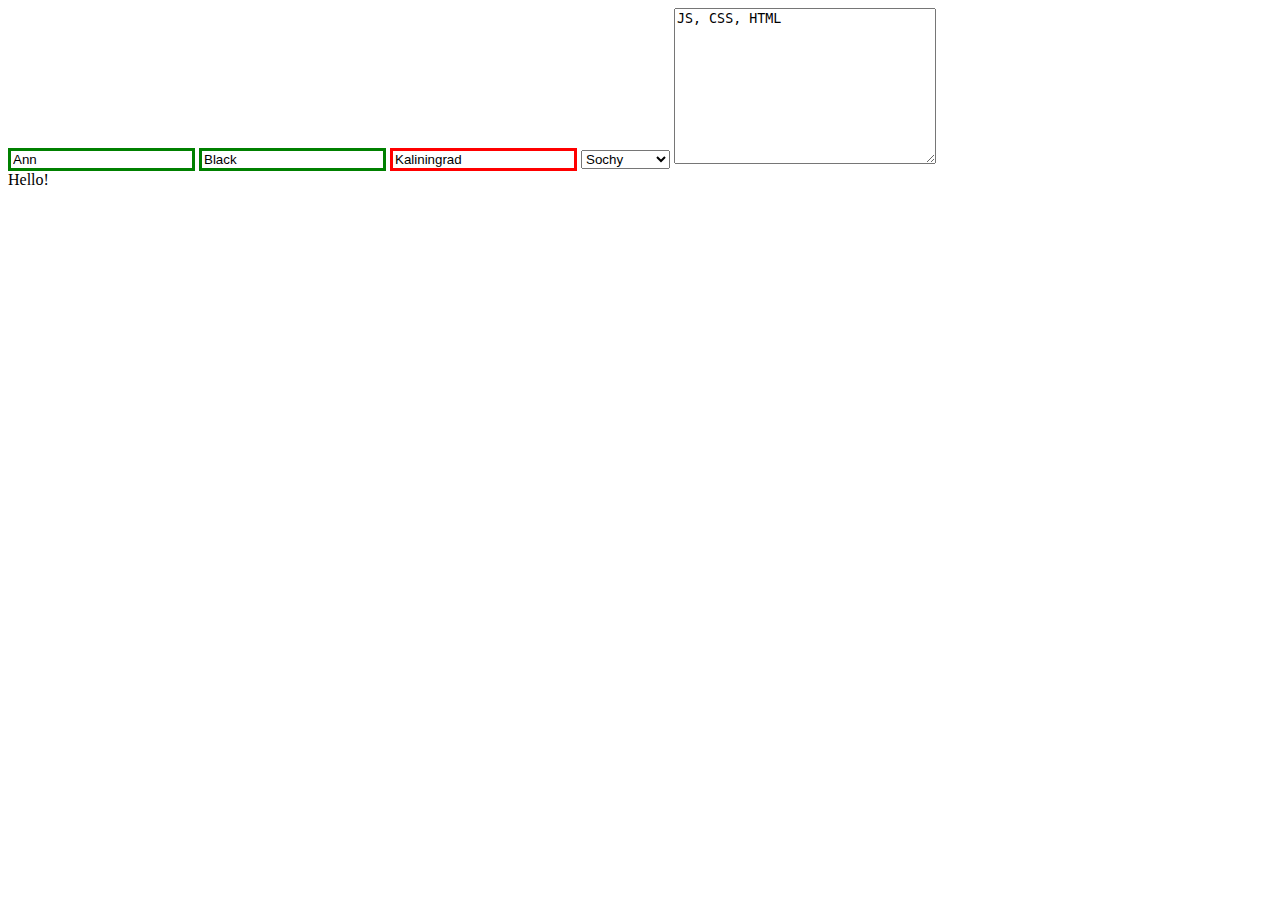
<file: JS-it-kamasutra/index08.html>
<!DOCTYPE html>
<html lang="en">
<head>
  <meta charset="UTF-8">
  <meta http-equiv="X-UA-Compatible" content="IE=edge">
  <meta name="viewport" content="width=device-width, initial-scale=1.0">
  <title>Learning page</title>
</head>
<body>
  <input value="Kate" class="first-name default-input" id="first-name">
  <input value="Walker" class="last-name default-input" id="last-name">
  <input value="Kaliningrad" class="adress default-input" id="adress">

  <select name="cities" id="cities">
    <option >Kaliningrad</option>
    <option selected="selected">Moscow</option>
    <option>Sochy</option>
  </select>

  <textarea name="" id="hobbies" cols="30" rows="10">JS, CSS, HTML</textarea>

  <div id="img-wrapper"><img id="img" src="https://avatarko.ru/img/kartinka/33/multfilm_lyagushka_32117.jpg" alt="картинка"></div>

  <script src="./lesson08.js"></script>

  <style>
    .default-input {
      border: 3px solid green;
    }

    .error-input {
      border: 3px solid rgb(255, 0, 0);
    }
  </style>
</body>
</html>
</file>
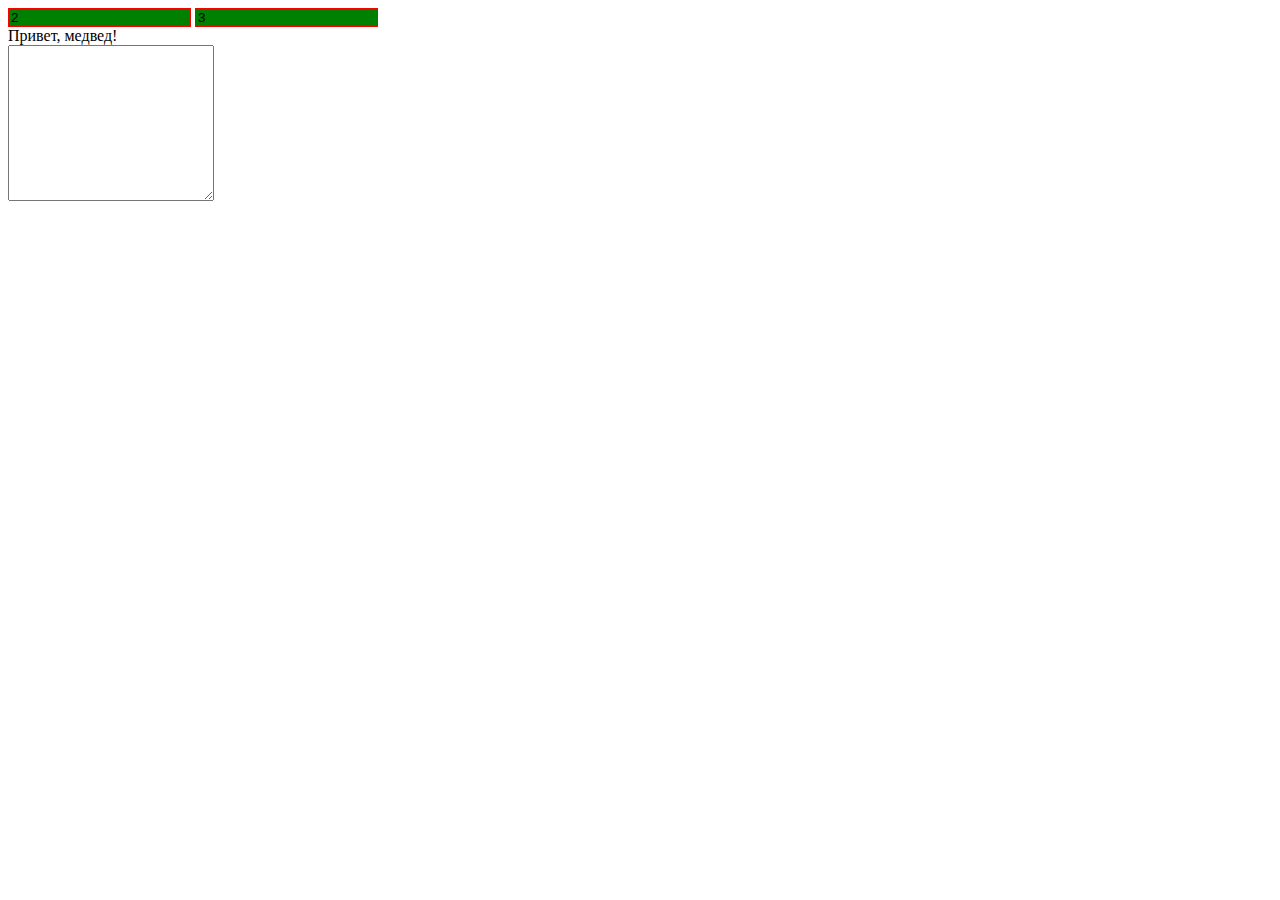
<file: JS-it-kamasutra/index10-13.html>
<!DOCTYPE html>
<html lang="en">
  <head>
    <meta charset="UTF-8">
    <meta http-equiv="X-UA-Compatible" content="IE=edge">
    <meta name="viewport" content="width=device-width, initial-scale=1.0">
    <link rel="stylesheet" href="./style10-13.css">
    <title>Homework 10-13</title>
  </head>
  <body>
    <input type="text" class="input" id="input1" value="2">
    <input type="text" class="input hey" id="input2">
    <input type="text" class="input" id="input3" value="3">
    <div id="div">
      Привет, медвед!
    </div>
    <textarea name="text" id="textarea" cols="30" rows="10"></textarea>
    <script src="./hw10-13.js"></script>
  </body>
</html>
</file>
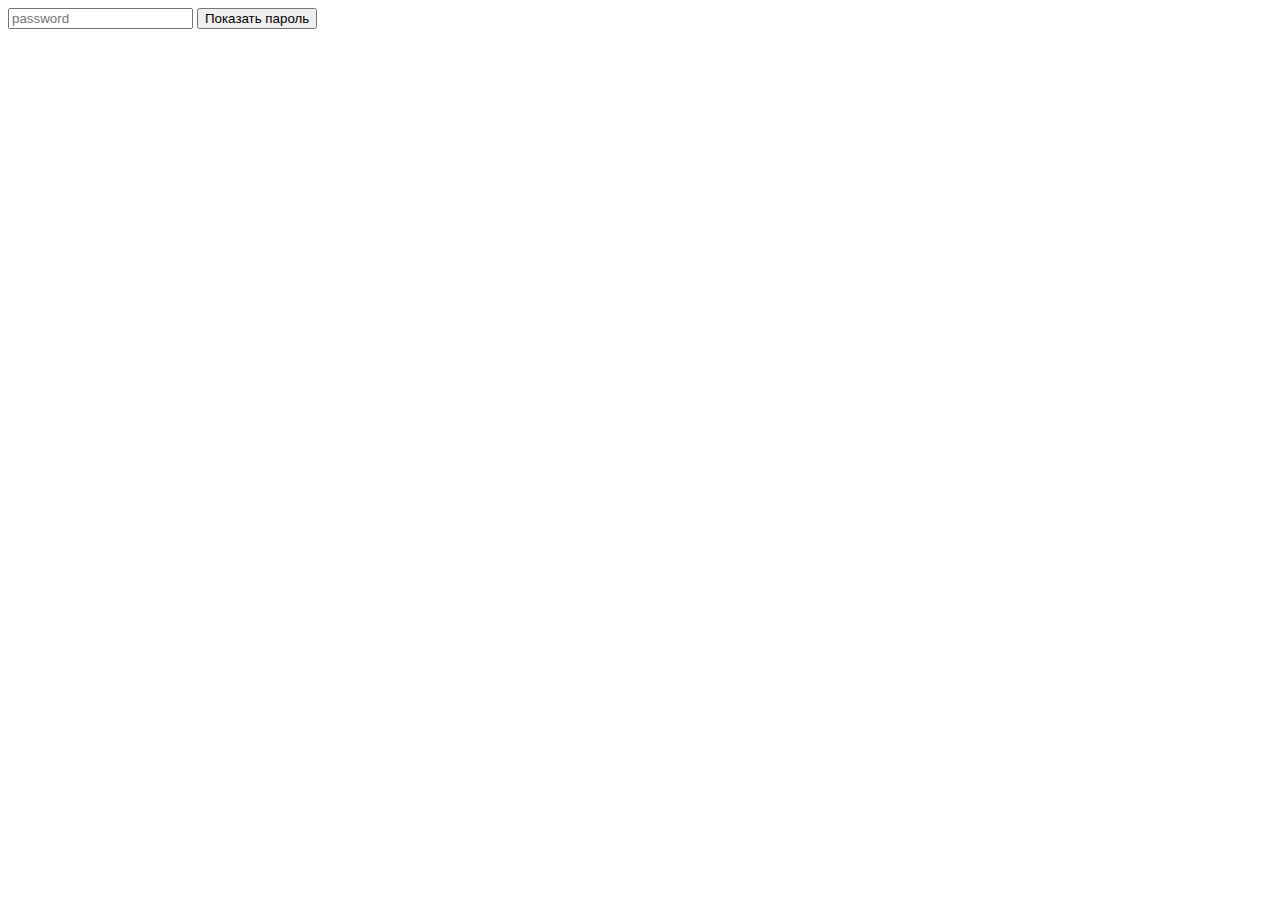
<file: JS-it-kamasutra/index14-1.html>
<!DOCTYPE html>
<html lang="en">
<head>
  <meta charset="UTF-8">
  <meta http-equiv="X-UA-Compatible" content="IE=edge">
  <meta name="viewport" content="width=device-width, initial-scale=1.0">
  <title>Document</title>
</head>
<body>
  <input type="password" id="password-input" placeholder="password">
  <button class="input-button" id="input-button">Показать пароль</button>
  <script src="./lesson14-1.js"></script>
</body>
</html>
</file>
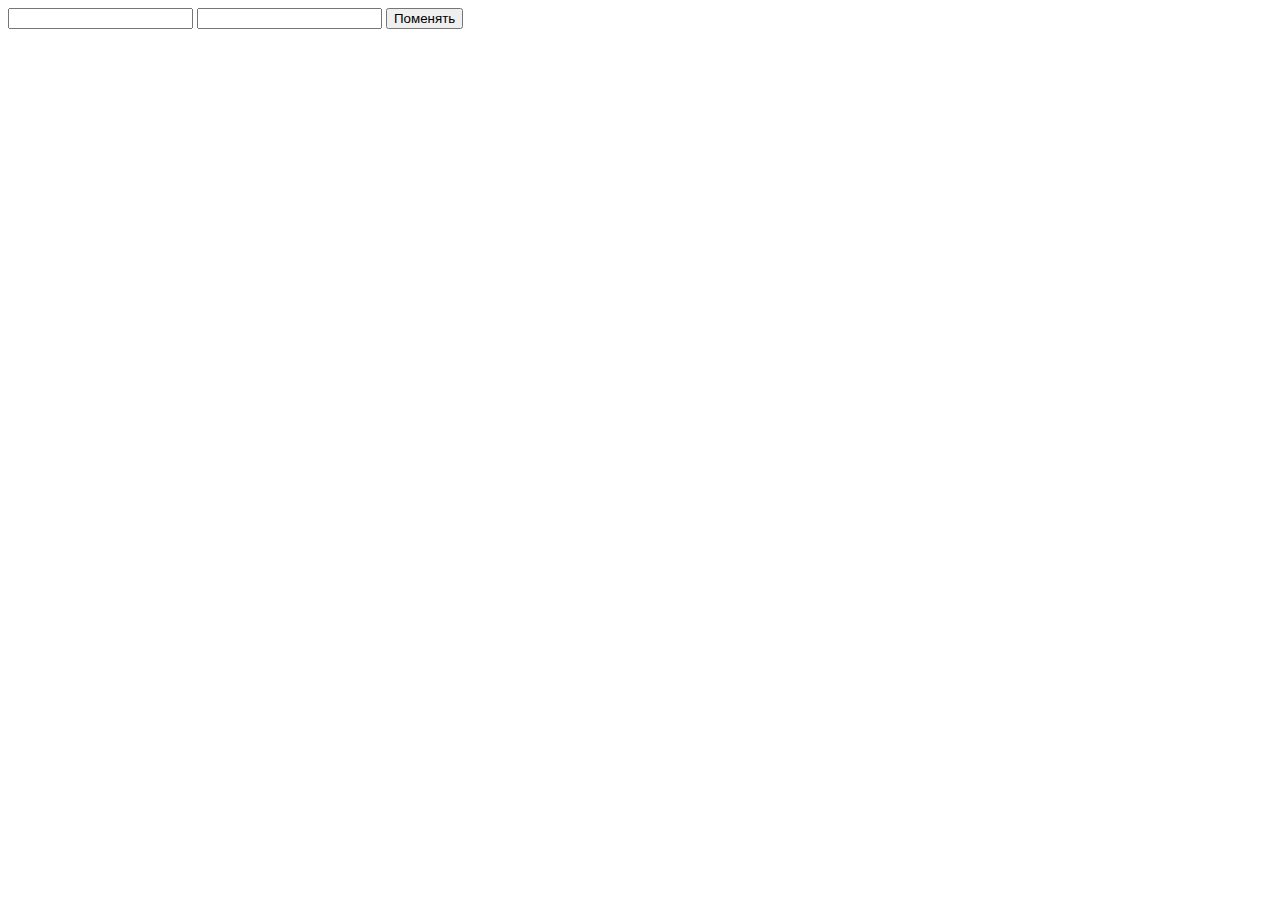
<file: JS-it-kamasutra/index14-3.html>
<!DOCTYPE html>
<html lang="en">
<head>
  <meta charset="UTF-8">
  <meta http-equiv="X-UA-Compatible" content="IE=edge">
  <meta name="viewport" content="width=device-width, initial-scale=1.0">
  <link rel="stylesheet" href="./style14-2.css">
  <title>Lesson 14-3</title>
</head>
<body>
  <input type="text" class="input1">
  <input type="text" class="input2">
  <button class="button">Поменять</button>
  
  <script src="./lesson14-3.js"></script>
</body>
</html>
</file>
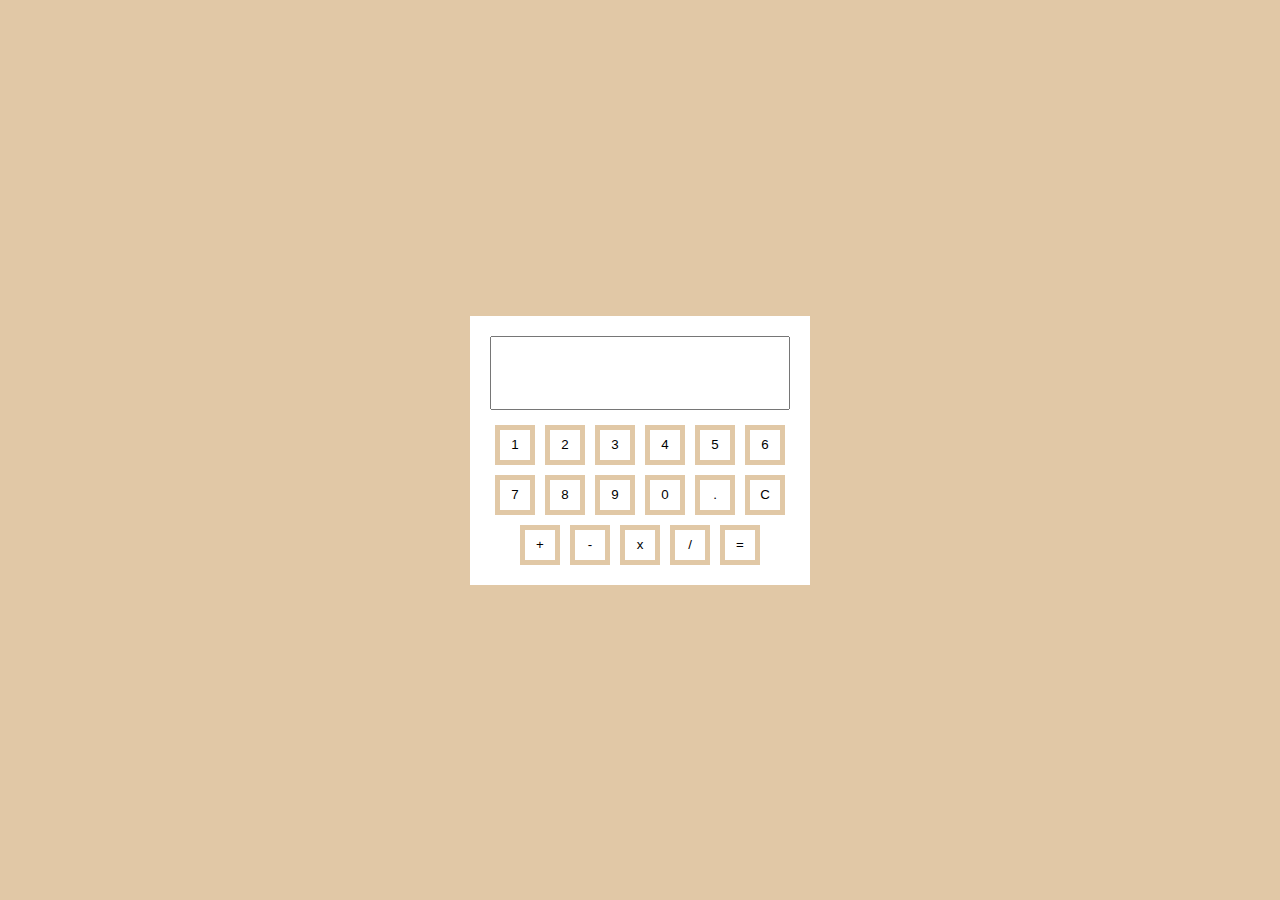
<file: JS-it-kamasutra/index20.html>
<!DOCTYPE html>
<html lang="en">
<head>
  <meta charset="UTF-8">
  <meta http-equiv="X-UA-Compatible" content="IE=edge">
  <meta name="viewport" content="width=device-width, initial-scale=1.0">
  <link rel="stylesheet" href="./style20.css">
  <title>Calculator</title>
</head>
<body>
  <div class="wrapper">
    <div class="calculator">
      <input type="text" class="calculator__input">
      <div class="buttons-wrapper">
        <button class="calculator__button">1</button>
        <button class="calculator__button">2</button>
        <button class="calculator__button">3</button>
        <button class="calculator__button">4</button>
        <button class="calculator__button">5</button>
        <button class="calculator__button">6</button>
        <button class="calculator__button">7</button>
        <button class="calculator__button">8</button>
        <button class="calculator__button">9</button>
        <button class="calculator__button">0</button>
        <button class="calculator__button">.</button>
        <button class="calculator__button">C</button>
        <button class="calculator__button">+</button>
        <button class="calculator__button">-</button>
        <button class="calculator__button">х</button>
        <button class="calculator__button">/</button>
        <button class="calculator__button">=</button>
      </div>
    </div>
  </div>
  <script src="./math.js"></script>
  <script src="./calculator.js"></script>
</body>
</html>
</file>
<file: JS-it-kamasutra/style10-13.css>
.error {
  border: 1px solid red;
}

.hidden {
  display: none;
}

textarea {
  width: 200px;
}

.width-0 {
  width: 0;
  transition: 3s;
}

.width-500 {
  background: green;
  transition: 3s;
}
</file>
<file: JS-it-kamasutra/style14-2.css>
.hidden {
  display: none;
}
</file>
<file: JS-it-kamasutra/style20.css>
body {
  margin: 0;
}

.wrapper {
  height: 100vh;
  display: flex;
  justify-content: center;
  align-items: center;
  background: rgb(225, 200, 166);
}

.calculator {
  display: flex;
  flex-direction: column;
  gap: 15px;
  width: 300px;
  padding: 20px;
  font-size: 20px;
  font-family:Arial, Helvetica, sans-serif;
  background: white;
}

.calculator__input {
  height: 50px;
  padding: 10px;
  font-size: 20px;
}

.buttons-wrapper {
  display: flex;
  flex-flow: wrap;
  justify-content: center;
  gap: 10px;
}

.calculator__button {
  height: 40px;
  width: 40px;
  background: none;
  border: 5px solid rgb(225, 200, 166);;
}
</file>
